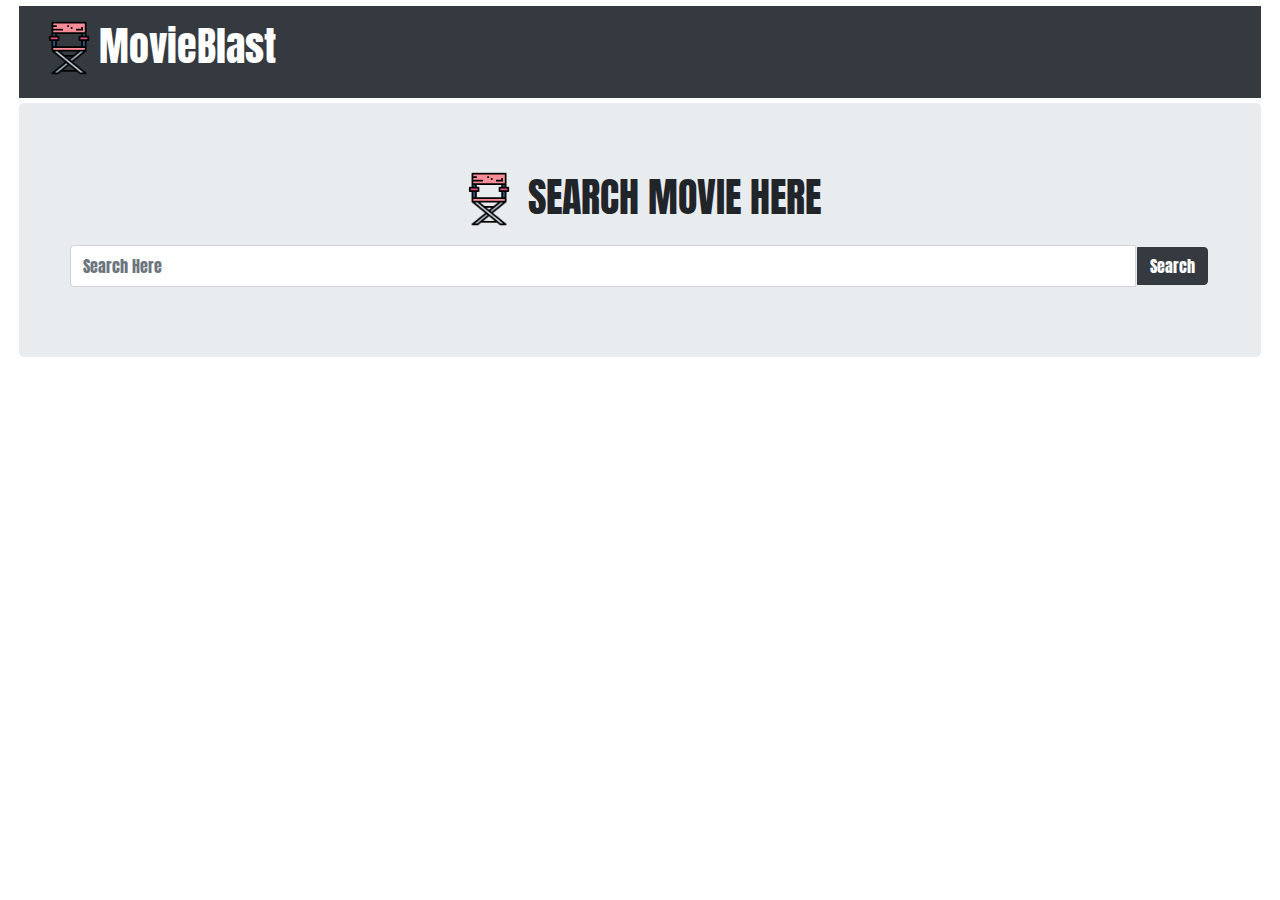
<file: index.html>
<!DOCTYPE html>
<html>
<head>
	<title>MovieBlast</title>
	<meta charset="utf-8">
    <meta name="viewport" content="width=device-width, initial-scale=1">

	<link rel="stylesheet" href="https://maxcdn.bootstrapcdn.com/bootstrap/4.0.0/css/bootstrap.min.css" integrity="sha384-Gn5384xqQ1aoWXA+058RXPxPg6fy4IWvTNh0E263XmFcJlSAwiGgFAW/dAiS6JXm" crossorigin="anonymous">
	<link rel="stylesheet" href="css/style.css">
</head>
<body>
<div class="container-fluid">
<nav class="navbar navbar-expand-sm bg-dark">
<div class="navbar-heading">
<h1><img src="images/logo.png" height="60px;">MovieBlast</h1>
</div>
</nav>
</div>

<div class="container-fluid" style="padding-top: 3px;">
	<div class="jumbotron text-center">
		<h1><img src="images/logo.png"height="60px;" > SEARCH MOVIE HERE</h1>
		<div class="container-fluid">
  <div class="input-group input-group-lg ">
  <form id= "searchForm" class="input-group">
  <input id="searchText" type="text" class="getMovie form-control" placeholder="Search Here" aria-label="Recipient's username with two button addons" aria-describedby="button-addon4">
  <div class="input-group-append" id="button-addon4">
    <button id="submit" class="btn checked btn-dark"  type="button">Search</button>

  </div>
</form>
</div>
</div>
	</div>
</div>
<div class="container-fluid">
	<div class="row" id="data">
		
	</div>
</div>
<div class="container">
	<div class="row" id="error">
	
		
	</div>
</div>

<script src="https://code.jquery.com/jquery-3.1.1.min.js">
<script src="https://cdnjs.cloudflare.com/ajax/libs/popper.js/1.12.9/umd/popper.min.js" integrity="sha384-ApNbgh9B+Y1QKtv3Rn7W3mgPxhU9K/ScQsAP7hUibX39j7fakFPskvXusvfa0b4Q" crossorigin="anonymous"></script>
<script src="https://maxcdn.bootstrapcdn.com/bootstrap/4.0.0/js/bootstrap.min.js" integrity="sha384-JZR6Spejh4U02d8jOt6vLEHfe/JQGiRRSQQxSfFWpi1MquVdAyjUar5+76PVCmYl" crossorigin="anonymous"></script>
<script type="text/javascript" src="js/main.js"></script>
</body>
</html>
</file>
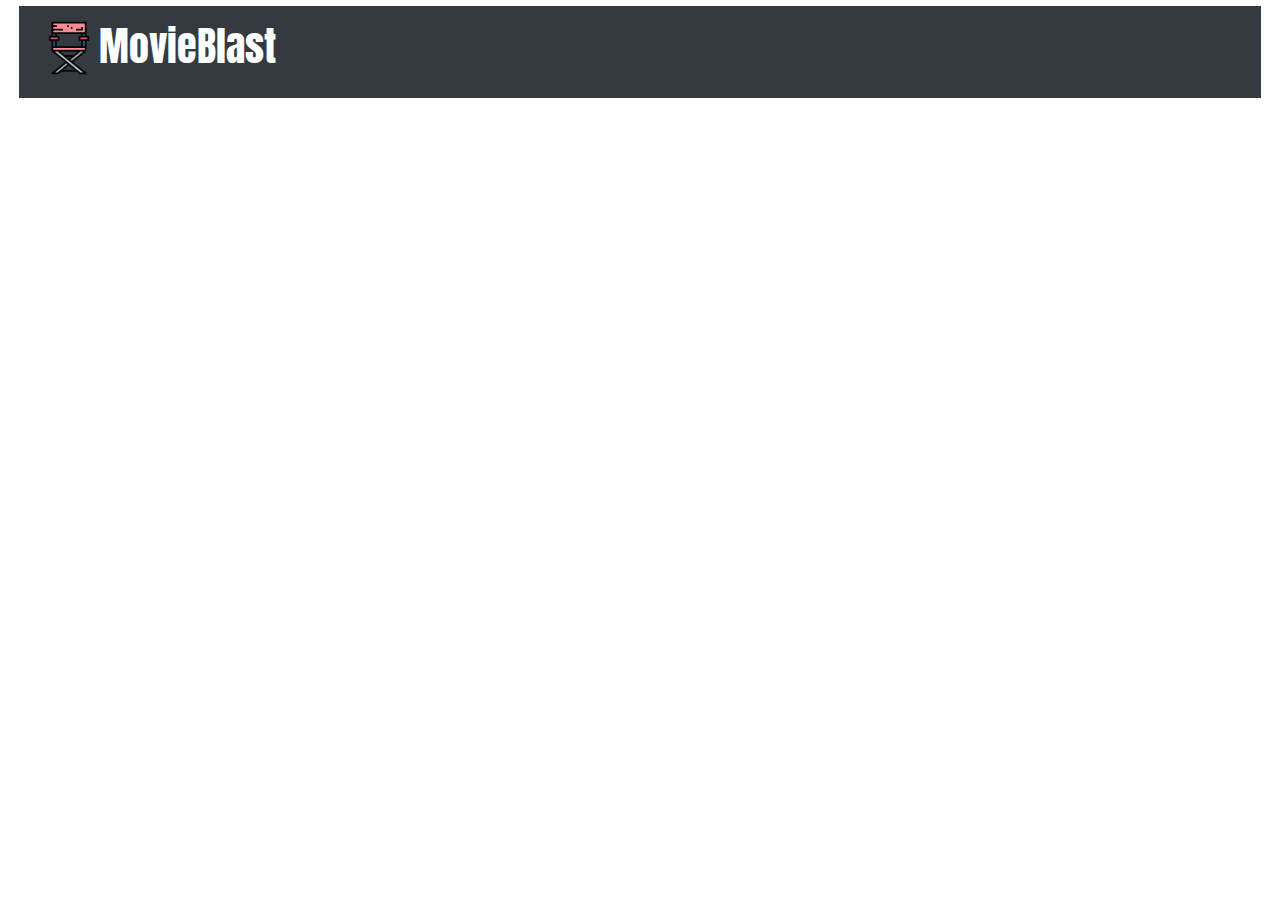
<file: movie.html>
<!DOCTYPE html>
<html>
<head>
	<title>MovieBlast</title>
	<meta charset="utf-8">
    <meta name="viewport" content="width=device-width, initial-scale=1">

	<link rel="stylesheet" href="https://maxcdn.bootstrapcdn.com/bootstrap/4.0.0/css/bootstrap.min.css" integrity="sha384-Gn5384xqQ1aoWXA+058RXPxPg6fy4IWvTNh0E263XmFcJlSAwiGgFAW/dAiS6JXm" crossorigin="anonymous">
	<link rel="stylesheet" href="css/style.css">
</head>
<body>
<div class="container-fluid">
<nav class="navbar navbar-expand-sm bg-dark">
<div class="navbar-heading">
<h1><img src="images/logo.png"height="60px;">MovieBlast</h1>
</div>
</nav>
</div>
<div class="container-fluid">
	<div id="movie">
		
	</div>
</div>

<script src="https://code.jquery.com/jquery-3.1.1.min.js">
<script src="https://cdnjs.cloudflare.com/ajax/libs/popper.js/1.12.9/umd/popper.min.js" integrity="sha384-ApNbgh9B+Y1QKtv3Rn7W3mgPxhU9K/ScQsAP7hUibX39j7fakFPskvXusvfa0b4Q" crossorigin="anonymous"></script>
<script src="https://maxcdn.bootstrapcdn.com/bootstrap/4.0.0/js/bootstrap.min.js" integrity="sha384-JZR6Spejh4U02d8jOt6vLEHfe/JQGiRRSQQxSfFWpi1MquVdAyjUar5+76PVCmYl" crossorigin="anonymous"></script>
<script type="text/javascript" src="js/main.js"></script>
<script>
	getMovie();
</script>
</body>
</html>
</file>
<file: css/style.css>
@import url('https://fonts.googleapis.com/css?family=Anton&display=swap');
*{
	padding: 2px;
}
.navbar-heading{
	color: white;
}

#data .col-md-3 .well{
	
	height: 360px;
}
#data .col-md-3 img{
	
	height: 240px;
}
.row img{
	width: 100%;
	height: 390px;
}
h2,h1,p,li,.navbar-heading,button,a,input{
	font-family: 'Anton', sans-serif;
}
.well{
	background-color: #e9ecef;
}
</file>
